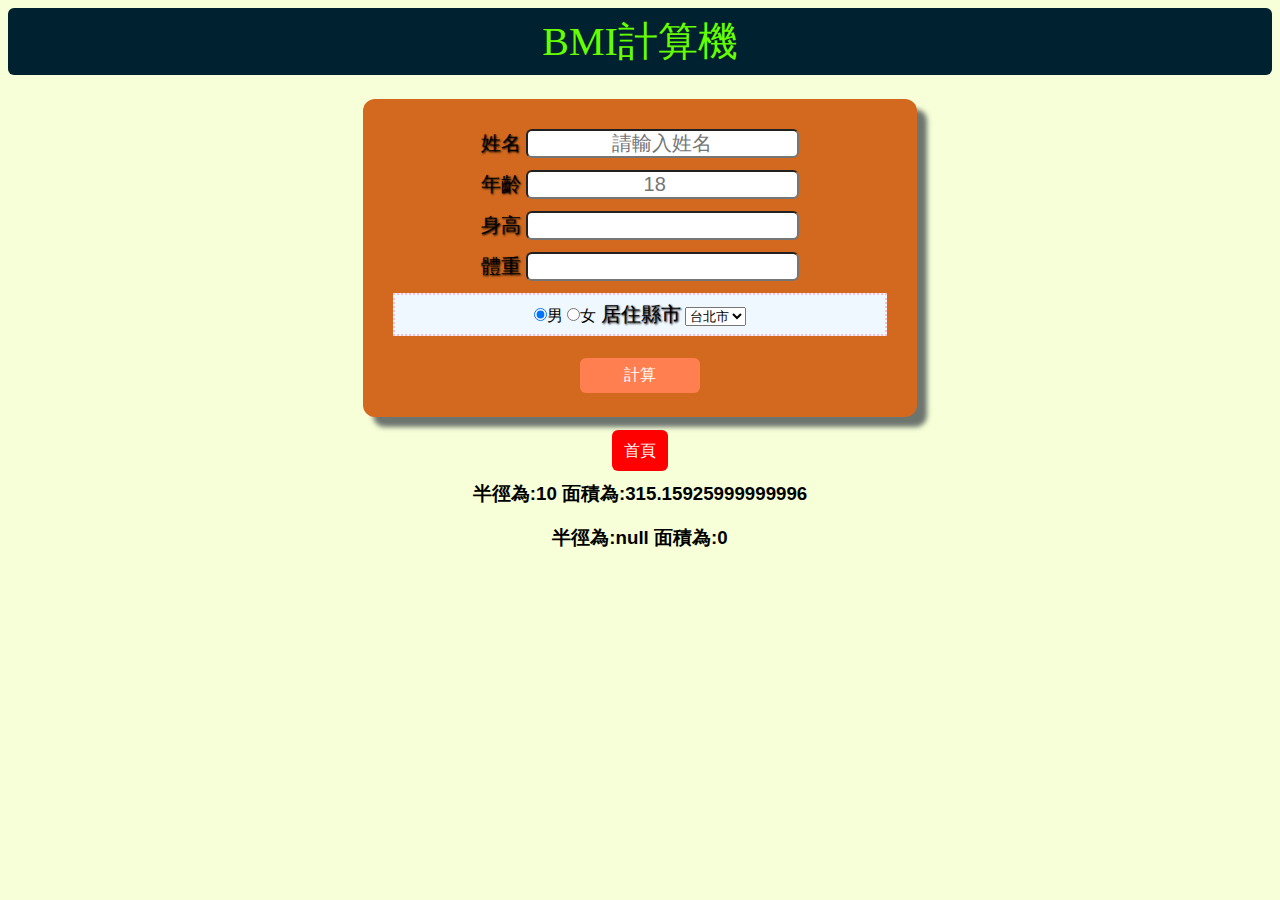
<file: bmi.html>
<!DOCTYPE html>
<html lang="zh-Hant">

<head>
    <meta charset="UTF-8">
    <meta name="viewport" content="width=device-width, initial-scale=1.0">
    <title>BMI計算機</title>

    <link rel="stylesheet" href="css/style.css">

    <style>
        /* 
            可以繼承 css/style.css 內的內容，
            再增加自己的變化
         */
        .main-title {
            color: rgb(102, 255, 0);
        }

        form {
            background-color: chocolate;
            width: 40%;

            /* 
            當有私訂設定 width 時，
            margin 的左右要給 auto 才會繼承 body 內的自動置中
            */
            margin: 24px auto;

            padding: 24px;
            border-radius: 12px;

            /* 讓區塊變得有立體的樣式 */
            box-shadow: 10px 10px 5px rgb(75, 83, 85, 0.8);
        }

        input {
            margin: 6px 0px;
            font-size: 20px;
            text-align: center;
            border-radius: 6px;
        }

        label {
            font-size: 20px;
            text-shadow: 1px 1px 2px;
        }

        .panel1 {
            background-color: aliceblue;
            padding: 6px;
            border: 2px dotted pink;
            margin: 6px;
        }

        button {
            width: 120px;
            height: 35px;
            margin-top: 1rem;
            background-color: coral;
            border: none;
            font-size: 16px;
            border-radius: 6px;
            color: white;
        }

        button:hover {
            background-color: cadetblue;
            cursor: pointer;
        }

        a {
            background-color: red;
            color: white;
            padding: 12px;
            border-radius: 6px;

            /* 去除底線 */
            text-decoration: none;
        }

        a:hover {
            color: yellow;
        }

        /* 響應式設計 CSS 的寫法 */
        @media screen and (max-width:1024px) {
            form {
                width: 60%;
            }

            label {
                font-size: 36px;
            }
        }

        @media screen and (max-width:600px) {
            form {
                width: 80%;
            }

            label {
                font-size: 24px;
            }
        }
    </style>
</head>

<body>
    <div class="main-title">BMI計算機</div>
    <form class="form-style" action="">
        <label for="username">姓名</label>
        <input id="username" name="username" type="text" placeholder="請輸入姓名">
        <br>
        <label for="age">年齡</label>
        <input id="age" name="age" type="number" placeholder="18">
        <br>
        <label for="height">身高</label>
        <input id="height" name="height" type="number" step="0.1">
        <br>
        <label for="weight">體重</label>
        <input id="weight" name="weight" type="number" step="0.1">
        <div class="panel1">
            <input type="radio" name="sex" id="male" checked>男
            <input type="radio" name="sex" id="female">女
            <label for="country">居住縣市</label>
            <select name="country" id="country">
                <option value="台北市">台北市</option>
                <option value="新北市">新北市</option>
                <option value="桃園市">桃園市</option>
                <option value="台中市">台中市</option>
                <option value="台南市">台南市</option>
                <option value="高雄市">高雄市</option>
            </select>
        </div>
        <button type="submit">計算</button>
    </form>

    <a href="index.html">首頁</a>
    <script>
        let x = 10;
        let y = 20;
        let z = x + y;

        console.log(x, y, z);

        const pi = 3.1515926;
        // 宣告為 const 的變數就不能再給值了，否則會跳錯誤
        //pi = 5.555;

        let radius = 10;
        let area = radius * radius * pi;
        const result = "半徑為:" + radius + " 面積為:" + area
        console.log(result);
        document.write("<h3>" + result + "</h3>");
        alert(result);

        // prompt -> 讓使用者透過鍵盤輸入資料
        let radius2 = prompt("請輸入半徑:");

        // isNaN -> 用來判斷是否為數值
        console.log(isNaN(radius2));

        if (isNaN(radius2)) {
            alert("請輸入正確數值!");
        }
        else {
            let area2 = radius2 * radius2 * pi;
            const result2 = "半徑為:" + radius2 + " 面積為:" + area2
            console.log(result2);
            document.write("<h3>" + result2 + "</h3>");
            alert(result2);
        }

        // 判斷式
        if (x > 10) {

        } else if (y > 20) {

        } else {
            console.log(x, y);
        }

        // 等號數量的差異
        x = "10";
        y = 10;
        console.log("兩個等號 : " + (x == y)); // 兩個等號 : 只比較值是否相同
        console.log("三個等號 : " + (x === y)); // 三個等號代表 : 型態 跟 值 都要相等

        // and or not
        if (x >= 10 || y <= 30) {
            console.log("1");
        }

        // true false
        let a = false;
        if (!a) {
            console.log(a);
        }


        let height = prompt("請輸入身高(cm)");
        let weight = prompt("請輸入體重(kg)");
        let bmi = getBmi(height, weight);

        alert("BMI:" + bmi);

        // 計算 BMI 函式
        function getBmi(height, weight) {
            const bmi = weight / (height / 100) ** 2;
            console.log(bmi.toFixed(2)); // .toFixed(@小數點後幾位數) -> 取特定長度的浮點數
            return bmi.toFixed(2);
        }

    </script>
</body>

</html>
</file>
<file: css/style.css>
/* 共用 CSS 區 */
.title{
    color: blueviolet; 
    font-family: Cambria, Cochin, Georgia, Times, 'Times New Roman', serif;
    background-color: rgb(255, 219, 19);

    /* 1rem == 16px */
    font-size: 2rem; 

    /* 
    block -> 佔領整列
    inline -> 只佔領物件的真實寬度
    inline-block -> 指定佔領的特定寬度
    */
    display: inline-block; 
    width: 600px;
    margin: 10px 20px;
    padding: 6px;
    border: 1px solid rgb(214, 131, 131);
    border-radius: 10px;
}

.main-title{
    color: white;
    background-color: rgb(0, 33, 48);
    font-size: 2.5rem;
    font-family: Cambria, Cochin, Georgia, Times, 'Times New Roman', serif;

    padding: 6px;

    border-radius: 6px;
}

body{
    background-color: rgb(246, 255, 215);
    font-family: "標楷體",'Arial Narrow Bold', sans-serif;
    text-align: center;
}
</file>
